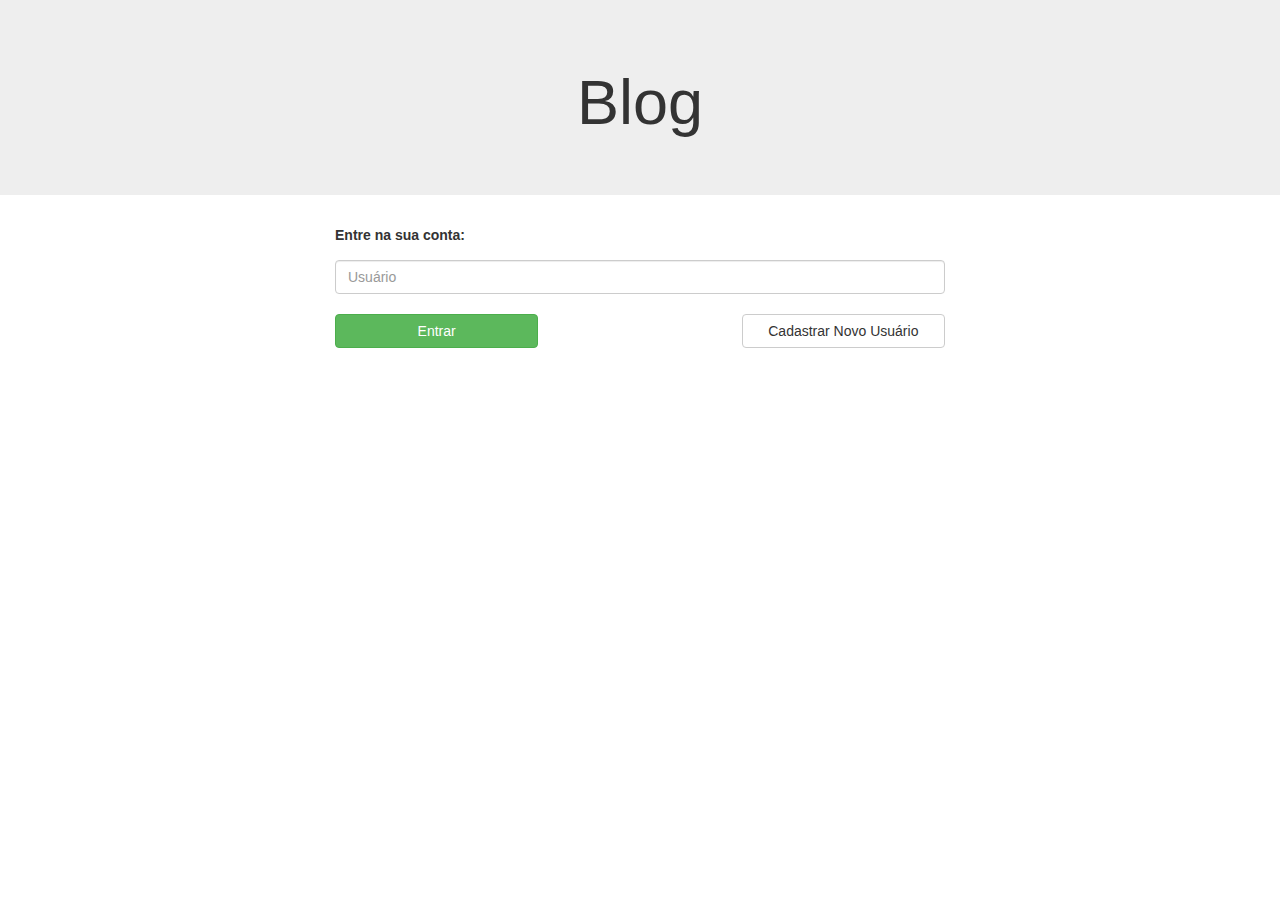
<file: index.html>
<!DOCTYPE html>
<html ng-app="blog-app">
<head>
	<title>Blog</title>
	<link rel="stylesheet" type="text/css" href="bower_components/bootstrap/dist/css/bootstrap.css">
	<link rel="stylesheet" type="text/css" href="style.css">
	<link rel="stylesheet" type="text/css" href="bower_components/font-awesome/css/font-awesome.min.css">
	<link rel="stylesheet" type="text/css" href="bower_components/angular-input-stars-directive/angular-input-stars.css">
</head>
<body>
	
	<div class="jumbotron">
		<h1 class="text-center">Blog</h1>
	</div>
	<!-- template insertion dinamically -->
	<div ui-view></div>


	<!-- 3º part scripts insertions  -->
	<script type="text/javascript" src="bower_components/jquery/dist/jquery.js"></script>
	<script type="text/javascript" src="bower_components/bootstrap/dist/js/bootstrap.js"></script>

	<!-- AngularJs -->
	<script type="text/javascript" src="bower_components/angular/angular.js"></script>
	<script type="text/javascript" src="bower_components/angular-ui-router/release/angular-ui-router.js"></script>
	<script type="text/javascript" src="bower_components/angular-input-stars-directive/angular-input-stars.js"></script>

	<!-- my scripts for angular -->
	<script type="text/javascript" src="app/app.js"></script>
	<script type="text/javascript" src="app/controllers/UserController.js"></script>
	<script type="text/javascript" src="app/controllers/PostController.js"></script>
	<script type="text/javascript" src="app/services/userFactory.js"></script>
</body>
</html>
</file>
<file: style.css>
.space{
	margin: 10px 0;
}
.post{
	margin: 20px 0;
	border: solid thin #ccc;
	border-radius: 4px;
}
.eachPost{
	margin-top: 20px;
}
.eachComment{
	margin: 10px 40px;
	border: solid thin #ddd;
	padding: 10px 20px;
}
.showPost {
	margin: 20px;
	border: 1px solid #ccc;
	padding: 20px;
	padding-bottom: 30px;
	border-radius: 7px;
}
.btn_space{
	margin-right: 10px;
}

.divisor{
	margin-top: 30px;
}
.score{
	display: flex;
	flex-direction: row;
	justify-content: space-between;
}
.comment_box{
	margin: 10px 20px;
}
</file>
<file: bower_components/angular-input-stars-directive/angular-input-stars.css>
/* <input-star></input-star> directive */
.angular-input-stars {
	
	display: inline-block;
	padding: 0;
	margin-left: -5px;
	list-style: none;

}

.angular-input-stars > li {
		
	font-size: 17px;

	display: inline-block;
	padding-right: 5px;
	padding-left: 5px;
	
	cursor: pointer;

}

.angular-input-stars > li i.readonly {
	cursor: not-allowed;
}

.angular-input-stars > li .active {

		color: #FDE35E;
		text-shadow: black 0 0 1px, 0 0 1px ;	

}

.angular-input-stars > li .active.angular-input-stars-hover {
	text-shadow: black 0 0 3px;
}
</file>
